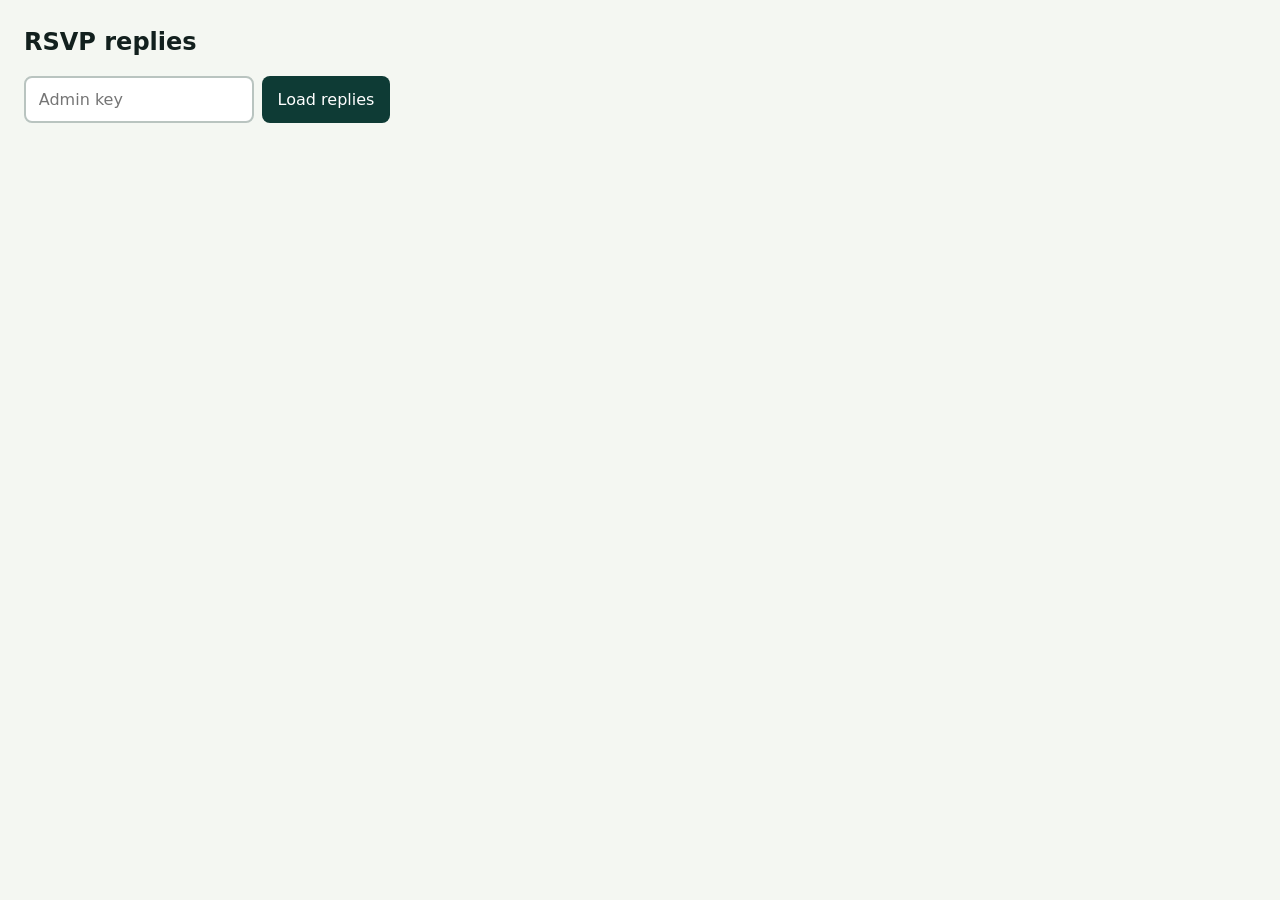
<file: src/main/resources/static/admin.html>
<!doctype html>
<html lang="en">
<head>
  <meta charset="utf-8">
  <meta name="viewport" content="width=device-width, initial-scale=1">
  <meta name="robots" content="noindex">
  <title>RSVP replies</title>
  <style>
    body { font: 16px/1.5 system-ui, sans-serif; margin: 0; padding: 1.5rem; color: #12201e; background: #f4f7f2; }
    h1 { font-size: 1.5rem; margin: 0 0 1rem; }
    form { display: flex; gap: .5rem; flex-wrap: wrap; margin-bottom: 1rem; }
    input { padding: .6rem .8rem; border: 2px solid #b9c4c0; border-radius: 8px; font: inherit; }
    button { padding: .6rem 1rem; border: 0; border-radius: 8px; background: #0e3b35; color: #fff; font: inherit; cursor: pointer; }
    table { border-collapse: collapse; width: 100%; background: #fff; }
    th, td { text-align: left; padding: .6rem .8rem; border-bottom: 1px solid #dfe6e3; vertical-align: top; }
    .summary { margin: 0 0 1rem; font-weight: 600; }
    .err { color: #9b2c2c; }
    .wrap { overflow-x: auto; }
  </style>
</head>
<body>
  <h1>RSVP replies</h1>
  <form id="f">
    <input id="key" type="password" placeholder="Admin key" autocomplete="current-password" required>
    <button type="submit">Load replies</button>
  </form>
  <p id="msg" class="summary" role="status"></p>
  <div class="wrap"><table id="t" hidden>
    <thead><tr><th>When</th><th>Name</th><th>Coming</th><th>Guests</th><th>Note</th></tr></thead>
    <tbody></tbody>
  </table></div>
  <script>
    const msg = document.getElementById("msg"), table = document.getElementById("t");
    document.getElementById("f").addEventListener("submit", async (e) => {
      e.preventDefault();
      msg.className = "summary"; msg.textContent = "Loading…";
      try {
        const res = await fetch("/api/admin/rsvps", { headers: { "X-Admin-Key": document.getElementById("key").value } });
        if (res.status === 401) throw new Error("That admin key is wrong, or no key is set on the server.");
        if (!res.ok) throw new Error("Could not load replies.");
        const rows = await res.json();
        const body = table.querySelector("tbody");
        body.replaceChildren();
        let heads = 0;
        for (const r of rows) {
          const tr = document.createElement("tr");
          const cells = [new Date(r.createdAt).toLocaleString(), r.name, r.attending ? "Yes" : "No", r.attending ? r.guests : "", r.message || ""];
          for (const c of cells) { const td = document.createElement("td"); td.textContent = c; tr.append(td); }
          body.append(tr);
          if (r.attending) heads += r.guests;
        }
        table.hidden = rows.length === 0;
        msg.textContent = rows.length ? `${rows.length} replies, ${heads} guests coming.` : "No replies yet.";
      } catch (err) {
        msg.className = "summary err"; msg.textContent = err.message;
      }
    });
  </script>
</body>
</html>
</file>
